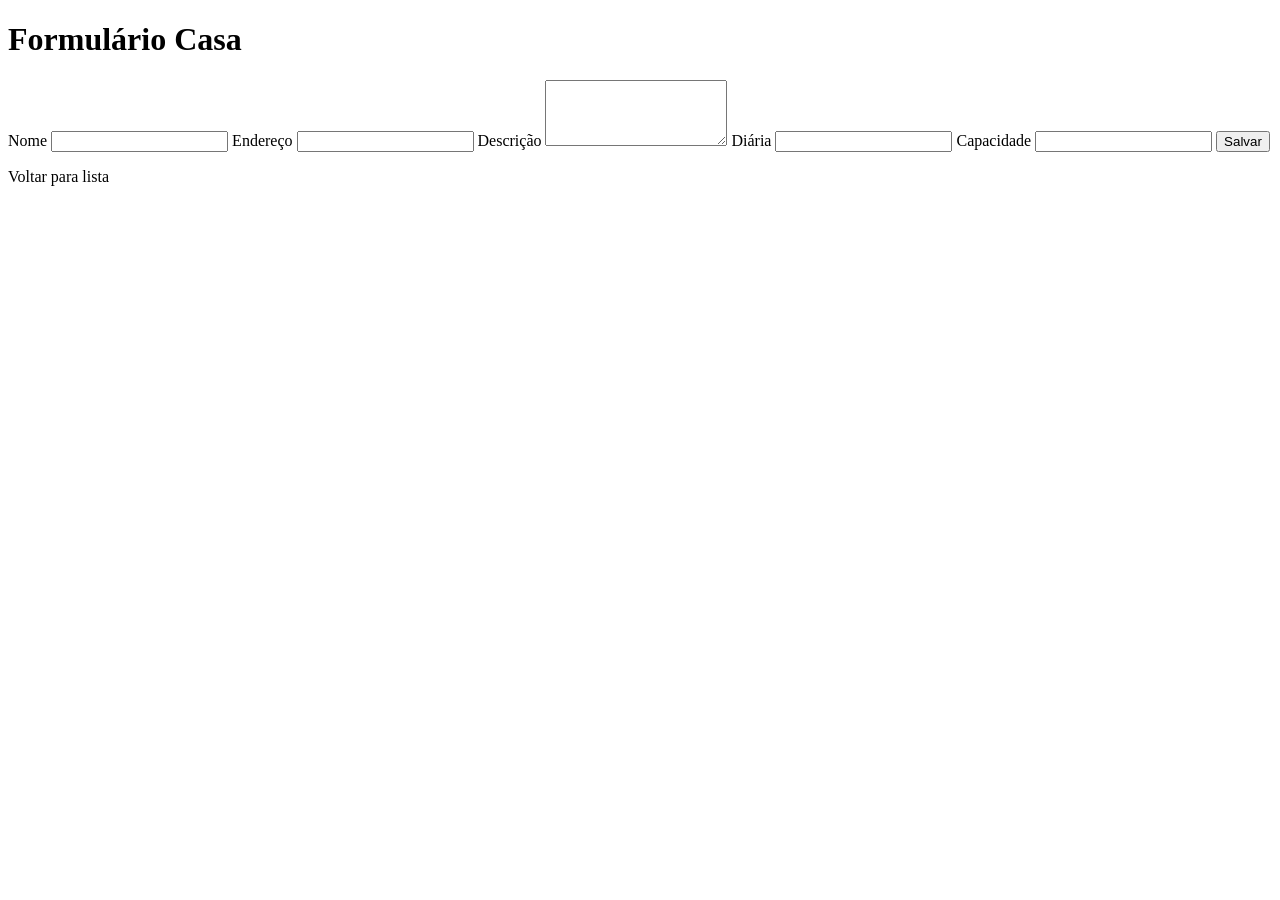
<file: src/main/resources/templates/casa-form.html>
<!DOCTYPE html>
<html xmlns:th="http://www.thymeleaf.org">
<!-- Thymeleaf template de formulário para criar ou editar uma Casa. -->

<head>
    <meta charset="UTF-8" />
    <title th:text="${casa != null} ? #{house.form.title.edit} : #{house.form.title.create}">Casa Form</title>
    <link rel="stylesheet" th:href="@{/css/style.css}" />
    <link rel="stylesheet" th:href="@{/css/bootstrap.min.css}" />
</head>

<body>
    <div class="container">
        <header th:replace="~{fragments/header :: header}"></header>

        <h1 th:text="${casa != null} ? #{house.form.title.edit} : #{house.form.title.create}">Formulário Casa</h1>


        <form th:action="@{/casas/salvar}" method="post" class="form">
            <input type="hidden" name="id" th:if="${casa != null}" th:value="${casa.id}" />
            <label th:text="#{house.form.name}">Nome</label>
            <input type="text" name="nome" th:value="${casa != null ? casa.nome : ''}" required />

            <label th:text="#{house.form.address}">Endereço</label>
            <input type="text" name="endereco" th:value="${casa.endereco != null ? casa.endereco : ''}" required />

            <label th:text="#{house.form.description}">Descrição</label>
            <textarea name="descricao" rows="4" th:text="${casa.descricao}"></textarea>

            <label th:text="#{house.form.daily}">Diária</label>
            <input type="number" name="diaria" step="0.01" th:value="${casa.diaria != null ? casa.diaria : ''}"
                required />

            <label th:text="#{house.form.capacity}">Capacidade</label>
            <input type="number" name="capacidade" th:value="${casa.capacidade != null ? casa.capacidade : ''}"
                required />


            <button type="submit" th:text="#{button.save}">Salvar</button>
        </form>
        <p><a th:href="@{/casas}" th:text="#{button.back}">Voltar para lista</a></p>
    </div>
</body>

</html>
</file>
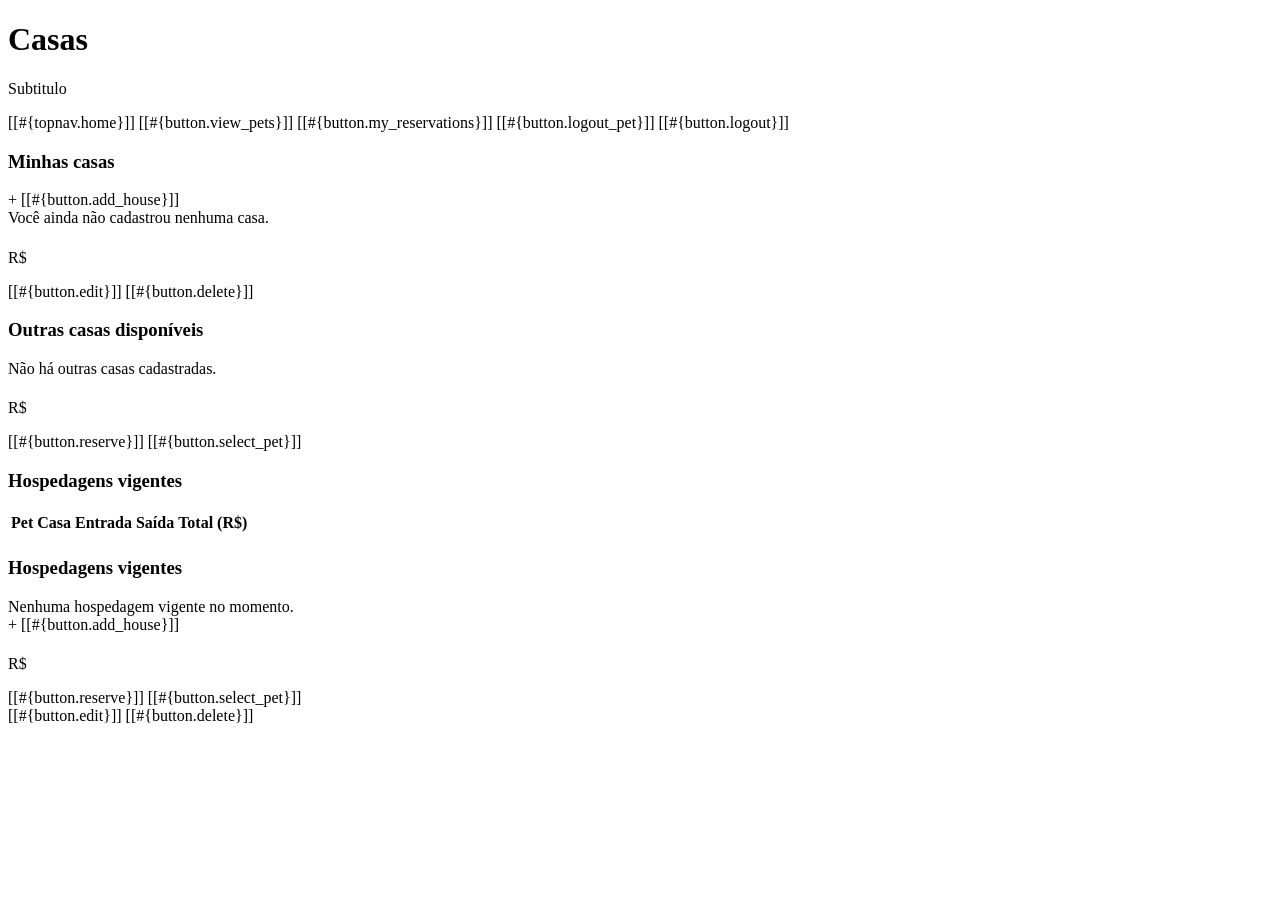
<file: src/main/resources/templates/casas.html>
<!DOCTYPE html>
<html xmlns:th="http://www.thymeleaf.org" lang="pt-BR">

<head>
    <meta charset="UTF-8" />
    <meta name="viewport" content="width=device-width, initial-scale=1" />
    <title th:text="#{houses.title} + ' | ' + #{app.title}">Casas</title>
    <link rel="stylesheet" th:href="@{/css/bootstrap.min.css}" />
    <link rel="stylesheet" th:href="@{/css/style.css}" />
    <link rel="stylesheet" th:href="@{/css/responsive.css}" />
</head>

<body class="main-layout">
    <div class="container mt-5">

        <header th:replace="~{fragments/header :: header}"></header>

        <h1 th:text="#{houses.title}">Casas</h1>
        <p th:text="#{houses.subtitle}">Subtitulo</p>

        <div class="btn-group mb-4" role="group">
            <a class="btn btn-secondary" th:href="@{/}">[[#{topnav.home}]]</a>
            <a class="btn btn-secondary" th:if="${session.usuarioLogado != null and session.usuarioLogado.donoDePet}"
                th:href="@{/pets}">[[#{button.view_pets}]]</a>
            <a class="btn btn-primary" th:if="${session.petLogado != null}"
                th:href="@{/reservas}">[[#{button.my_reservations}]]</a>
            <a class="btn btn-warning" th:if="${session.petLogado != null}"
                th:href="@{/pets/sair}">[[#{button.logout_pet}]]</a>
            <a class="btn btn-danger" th:if="${session.usuarioLogado != null}"
                th:href="@{/usuario/logout}">[[#{button.logout}]]</a>
        </div>

        <div class="alert alert-info" th:if="${session.petLogado != null}">
            <strong th:text="#{label.selected_pet}"></strong>
            <span th:text="${session.petLogado.nome}"></span>
        </div>
        <div th:if="${modoAnfitriao}">

            <div class="d-flex justify-content-between align-items-center mb-3">
                <h3>Minhas casas</h3>
                <a class="btn btn-success" th:href="@{/casas/novo}">+ [[#{button.add_house}]]</a>
            </div>

            <div class="alert alert-info" th:if="${#lists.isEmpty(minhasCasas)}">
                Você ainda não cadastrou nenhuma casa.
            </div>

            <div class="row">
                <div class="col-md-6 mb-4" th:each="casa : ${minhasCasas}">
                    <div class="card h-100 border-success">
                        <div class="card-body">
                            <h4 th:text="${casa.nome}"></h4>
                            <p><strong th:text="#{label.address}"></strong> <span th:text="${casa.endereco}"></span></p>
                            <p th:text="${casa.descricao}"></p>
                            <p><strong th:text="#{label.daily}"></strong> R$ <span th:text="${casa.diaria}"></span></p>
                            <p><strong th:text="#{label.capacity}"></strong> <span th:text="${casa.capacidade}"></span>
                            </p>
                            <div class="mt-3">
                                <a class="btn btn-secondary"
                                    th:href="@{/casas/edicao(id=${casa.id})}">[[#{button.edit}]]</a>
                                <a class="btn btn-danger" th:href="@{/casas/excluir(id=${casa.id})}"
                                    th:onclick="|return confirm('#{confirm.delete}');|">[[#{button.delete}]]</a>
                            </div>
                        </div>
                    </div>
                </div>
            </div>

            <h3 class="mt-4">Outras casas disponíveis</h3>

            <div class="alert alert-info" th:if="${#lists.isEmpty(outrasCasas)}">
                Não há outras casas cadastradas.
            </div>

            <div class="row">
                <div class="col-md-6 mb-4" th:each="casa : ${outrasCasas}">
                    <div class="card h-100">
                        <div class="card-body">
                            <h4 th:text="${casa.nome}"></h4>
                            <p><strong th:text="#{label.address}"></strong> <span th:text="${casa.endereco}"></span></p>
                            <p th:text="${casa.descricao}"></p>
                            <p><strong th:text="#{label.daily}"></strong> R$ <span th:text="${casa.diaria}"></span></p>
                            <p><strong th:text="#{label.capacity}"></strong> <span th:text="${casa.capacidade}"></span>
                            </p>
                            <div class="mt-3">
                                <a class="btn btn-primary" th:if="${session.petLogado != null}"
                                    th:href="@{/reservas/novo(casaId=${casa.id})}">[[#{button.reserve}]]</a>
                                <a class="btn btn-outline-primary" th:if="${session.petLogado == null}"
                                    th:href="@{/pets}">[[#{button.select_pet}]]</a>
                            </div>
                        </div>
                    </div>
                </div>
            </div>
        </div>
        <!-- Reservas vigentes — só aparece para anfitrião -->
        <div th:if="${modoAnfitriao and reservasVigentes != null and !#lists.isEmpty(reservasVigentes)}">
            <h3 class="mt-4">Hospedagens vigentes</h3>
            <table class="table table-striped">
                <thead>
                    <tr>
                        <th>Pet</th>
                        <th>Casa</th>
                        <th>Entrada</th>
                        <th>Saída</th>
                        <th>Total (R$)</th>
                    </tr>
                </thead>
                <tbody>
                    <tr th:each="r : ${reservasVigentes}">
                        <td th:text="${r.pet.nome}"></td>
                        <td th:text="${r.casa.nome}"></td>
                        <td th:text="${#temporals.format(r.dataInicio, 'dd/MM/yyyy')}"></td>
                        <td th:text="${#temporals.format(r.dataFim, 'dd/MM/yyyy')}"></td>
                        <td th:text="${r.total}"></td>
                    </tr>
                </tbody>
            </table>
        </div>
        <div th:if="${modoAnfitriao and (reservasVigentes == null or #lists.isEmpty(reservasVigentes))}">
            <h3 class="mt-4">Hospedagens vigentes</h3>
            <div class="alert alert-info">Nenhuma hospedagem vigente no momento.</div>
        </div>

        <div th:if="${!modoAnfitriao}">

            <div class="d-flex justify-content-end mb-3"
                th:if="${session.usuarioLogado != null and session.usuarioLogado.admin}">
                <a class="btn btn-success" th:href="@{/casas/novo}">+ [[#{button.add_house}]]</a>
            </div>

            <div class="alert alert-info" th:if="${casas == null or #lists.isEmpty(casas)}">
                <span th:text="#{no.houses}"></span>
            </div>

            <div class="row">
                <div class="col-md-6 mb-4" th:each="casa : ${casas}">
                    <div class="card h-100">
                        <div class="card-body">
                            <h4 th:text="${casa.nome}"></h4>
                            <p><strong th:text="#{label.address}"></strong> <span th:text="${casa.endereco}"></span></p>
                            <p th:text="${casa.descricao}"></p>
                            <p><strong th:text="#{label.daily}"></strong> R$ <span th:text="${casa.diaria}"></span></p>
                            <p><strong th:text="#{label.capacity}"></strong> <span th:text="${casa.capacidade}"></span>
                            </p>
                            <div class="mt-3">
                                <a class="btn btn-primary" th:if="${session.petLogado != null}"
                                    th:href="@{/reservas/novo(casaId=${casa.id})}">[[#{button.reserve}]]</a>
                                <a class="btn btn-outline-primary" th:if="${session.petLogado == null}"
                                    th:href="@{/pets}">[[#{button.select_pet}]]</a>
                            </div>
                            <div class="mt-3" th:if="${session.usuarioLogado != null and session.usuarioLogado.admin}">
                                <a class="btn btn-secondary"
                                    th:href="@{/casas/edicao(id=${casa.id})}">[[#{button.edit}]]</a>
                                <a class="btn btn-danger" th:href="@{/casas/excluir(id=${casa.id})}"
                                    th:onclick="|return confirm('#{confirm.delete}');|">[[#{button.delete}]]</a>
                            </div>
                        </div>
                    </div>
                </div>
            </div>
        </div>

    </div>
    <script th:src="@{/js/jquery.min.js}"></script>
    <script th:src="@{/js/bootstrap.min.js}"></script>
    <script th:src="@{/js/main.js}"></script>
</body>

</html>
</file>
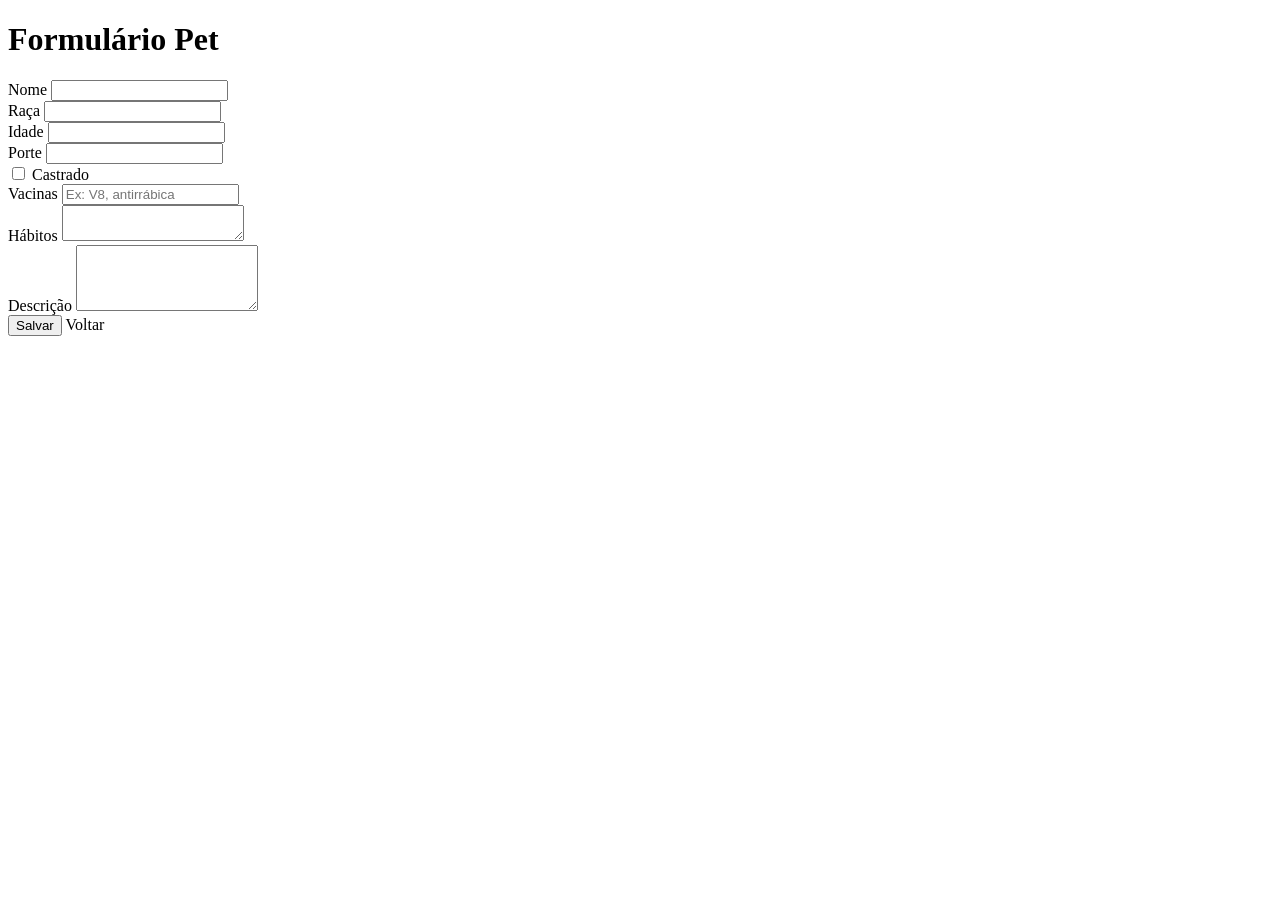
<file: src/main/resources/templates/pet-form.html>
<!DOCTYPE html>
<html xmlns:th="http://www.thymeleaf.org" lang="pt-BR">

<head>
    <meta charset="UTF-8" />
    <meta name="viewport" content="width=device-width, initial-scale=1" />
    <title th:text="${pet != null} ? #{pet.form.title.edit} : #{pet.form.title.create}">Pet Form</title>
    <link rel="stylesheet" th:href="@{/css/bootstrap.min.css}" />
    <link rel="stylesheet" th:href="@{/css/style.css}" />
    <link rel="stylesheet" th:href="@{/css/responsive.css}" />
</head>

<body class="main-layout">
    <div class="container mt-5">

        <header th:replace="~{fragments/header :: header}"></header>


        <h1 th:text="${pet != null} ? #{pet.form.title.edit} : #{pet.form.title.create}">Formulário Pet</h1>
        </header>

        <div class="alert alert-danger" th:if="${erro != null}" th:text="${erro}"></div>

        <form th:action="@{/pets/salvar}" method="post">
            <input type="hidden" name="id" th:if="${pet != null}" th:value="${pet.id}" />

            <div class="form-group">
                <label th:text="#{pet.form.name}">Nome</label>
                <input class="form-control" type="text" name="nome" th:value="${pet.nome}" required />
            </div>
            <div class="form-group">
                <label th:text="#{pet.form.breed}">Raça</label>
                <input class="form-control" type="text" name="raca" th:value="${pet.raca}" required />
            </div>
            <div class="form-group">
                <label th:text="#{pet.form.age}">Idade</label>
                <input class="form-control" type="number" name="idade" th:value="${pet.idade}" required />
            </div>
            <div class="form-group">
                <label th:text="#{pet.form.size}">Porte</label>
                <input class="form-control" type="text" name="porte" th:value="${pet.porte}" required />
            </div>
            <div class="form-group form-check mb-3">
            <input class="form-check-input" type="checkbox" name="castrado" id="castrado"
                   th:checked="${pet != null and pet.castrado == true}" />
            <label class="form-check-label" for="castrado" th:text="#{pet.form.neutered}">Castrado</label>
        </div>
            <div class="form-group mb-3">
                <label>Vacinas</label>
                <input class="form-control" type="text" name="vacinas" th:value="${pet != null ? pet.vacinas : ''}"
                    placeholder="Ex: V8, antirrábica" />
            </div>
            <div class="form-group mb-3">
                <label>Hábitos</label>
                <textarea class="form-control" name="habitos" rows="2"
                    th:text="${pet != null ? pet.habitos : ''}"></textarea>
            </div>
            <div class="form-group">
                <label th:text="#{pet.form.description}">Descrição</label>
                <textarea class="form-control" name="descricao" rows="4" th:text="${pet.descricao}"></textarea>
            </div>
            <button class="btn btn-primary" type="submit" th:text="#{button.save}">Salvar</button>
            <a class="btn btn-secondary" th:href="@{/pets}" th:text="#{button.back}">Voltar</a>
        </form>
    </div>
    <script th:src="@{/js/jquery.min.js}"></script>
    <script th:src="@{/js/bootstrap.min.js}"></script>
    <script th:src="@{/js/main.js}"></script>
</body>

</html>
</file>
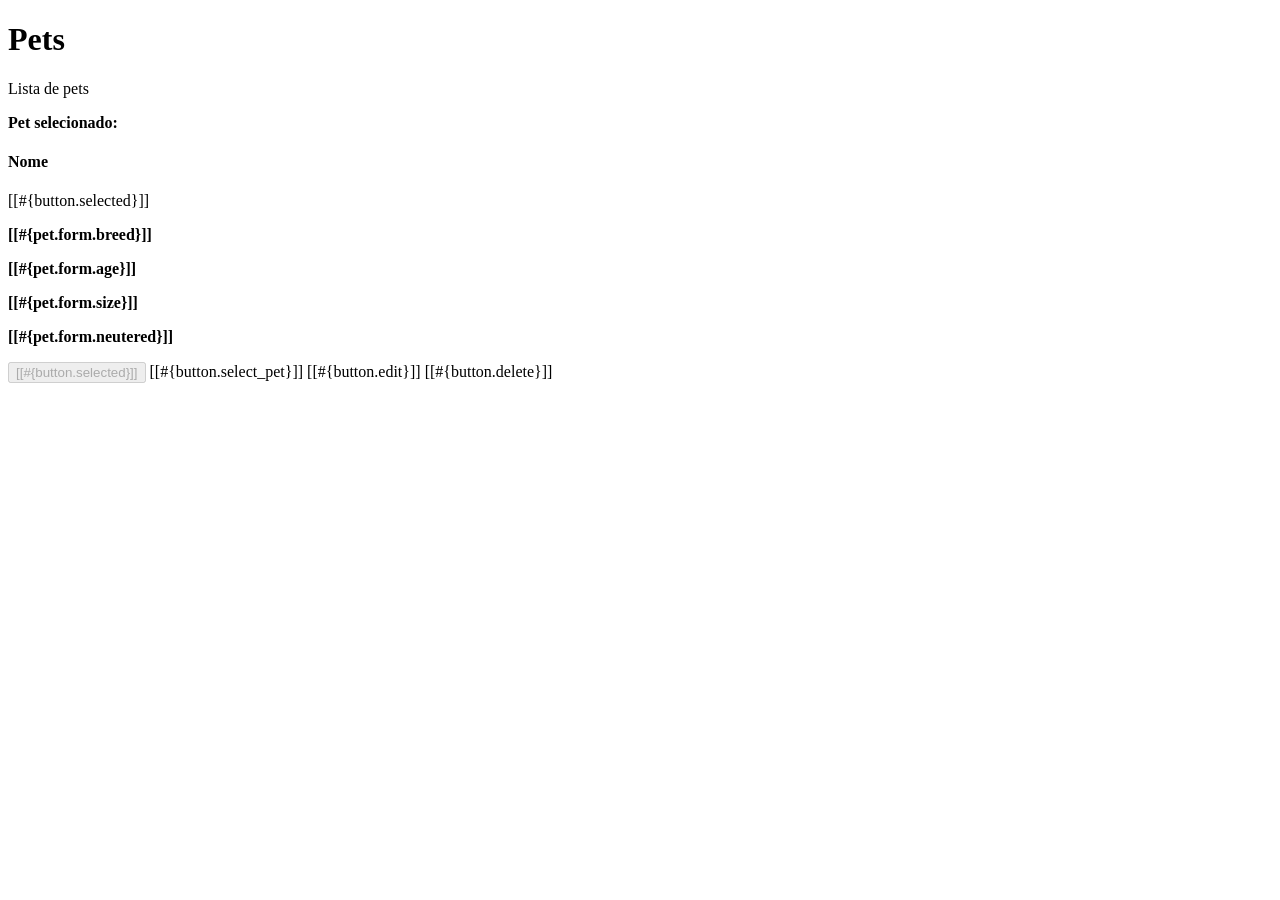
<file: src/main/resources/templates/pets.html>
<!DOCTYPE html>
<html xmlns:th="http://www.thymeleaf.org" lang="pt-BR">

<head>
    <meta charset="UTF-8" />
    <meta name="viewport" content="width=device-width, initial-scale=1" />
    <title th:text="#{pets.title} + ' | ' + #{app.title}">Pets</title>
    <link rel="stylesheet" th:href="@{/css/bootstrap.min.css}" />
    <link rel="stylesheet" th:href="@{/css/style.css}" />
    <link rel="stylesheet" th:href="@{/css/responsive.css}" />
</head>

<body class="main-layout">
    <div class="container mt-5">

        <header th:replace="~{fragments/header :: header}"></header>

        <h1 th:text="#{pets.title}">Pets</h1>
        <p th:text="#{pets.subtitle}">Lista de pets</p>


        <div class="alert alert-info" th:if="${session.petLogado != null}">
            <strong th:text="#{label.selected_pet}">Pet selecionado:</strong>
            <span th:text="${session.petLogado.nome}"></span>
        </div>

        <div class="alert alert-info" th:if="${pets == null or #lists.isEmpty(pets)}">
            <span th:text="#{no.pets}"></span>
        </div>

        <div class="row">
            <div class="col-md-6 mb-4" th:each="pet : ${pets}">
                <div class="card h-100">
                    <div class="card-body">
                        <h4 th:text="${pet.nome}">Nome</h4>
                        <span class="badge bg-success mb-2"
                            th:if="${session.petLogado != null and session.petLogado.id == pet.id}">[[#{button.selected}]]</span>
                        <p><strong>[[#{pet.form.breed}]]</strong> <span th:text="${pet.raca}"></span></p>
                        <p><strong>[[#{pet.form.age}]]</strong> <span th:text="${pet.idade}"></span></p>
                        <p><strong>[[#{pet.form.size}]]</strong> <span th:text="${pet.porte}"></span></p>
                        <p><strong>[[#{pet.form.neutered}]]</strong> <span
                                th:text="${pet.castrado} ? 'Sim' : 'Não'"></span></p>
                        <p th:text="${pet.descricao}"></p>
                        <div class="mt-3">
                            <button type="button" class="btn btn-success" disabled
                                th:if="${session.petLogado != null and session.petLogado.id == pet.id}">[[#{button.selected}]]</button>
                            <a class="btn btn-outline-primary"
                                th:if="${not (session.petLogado != null and session.petLogado.id == pet.id)}"
                                th:href="@{/pets/selecionar(id=${pet.id})}">[[#{button.select_pet}]]</a>
                            <a class="btn btn-secondary" th:if="${(session.usuarioLogado != null and session.usuarioLogado.admin) 
         or (session.petLogado != null and session.petLogado.id == pet.id)}"
                                th:href="@{/pets/edicao(id=${pet.id})}">[[#{button.edit}]]</a>
                            <a class="btn btn-danger" th:if="${(session.usuarioLogado != null and session.usuarioLogado.admin) 
         or (session.petLogado != null and session.petLogado.id == pet.id)}" th:href="@{/pets/excluir(id=${pet.id})}"
                                th:onclick="|return confirm('#{confirm.delete}');|">[[#{button.delete}]]</a>
                        </div>
                    </div>
                </div>
            </div>
        </div>
    </div>
    <script th:src="@{/js/jquery.min.js}"></script>
    <script th:src="@{/js/bootstrap.min.js}"></script>
    <script th:src="@{/js/main.js}"></script>
</body>

</html>
</file>
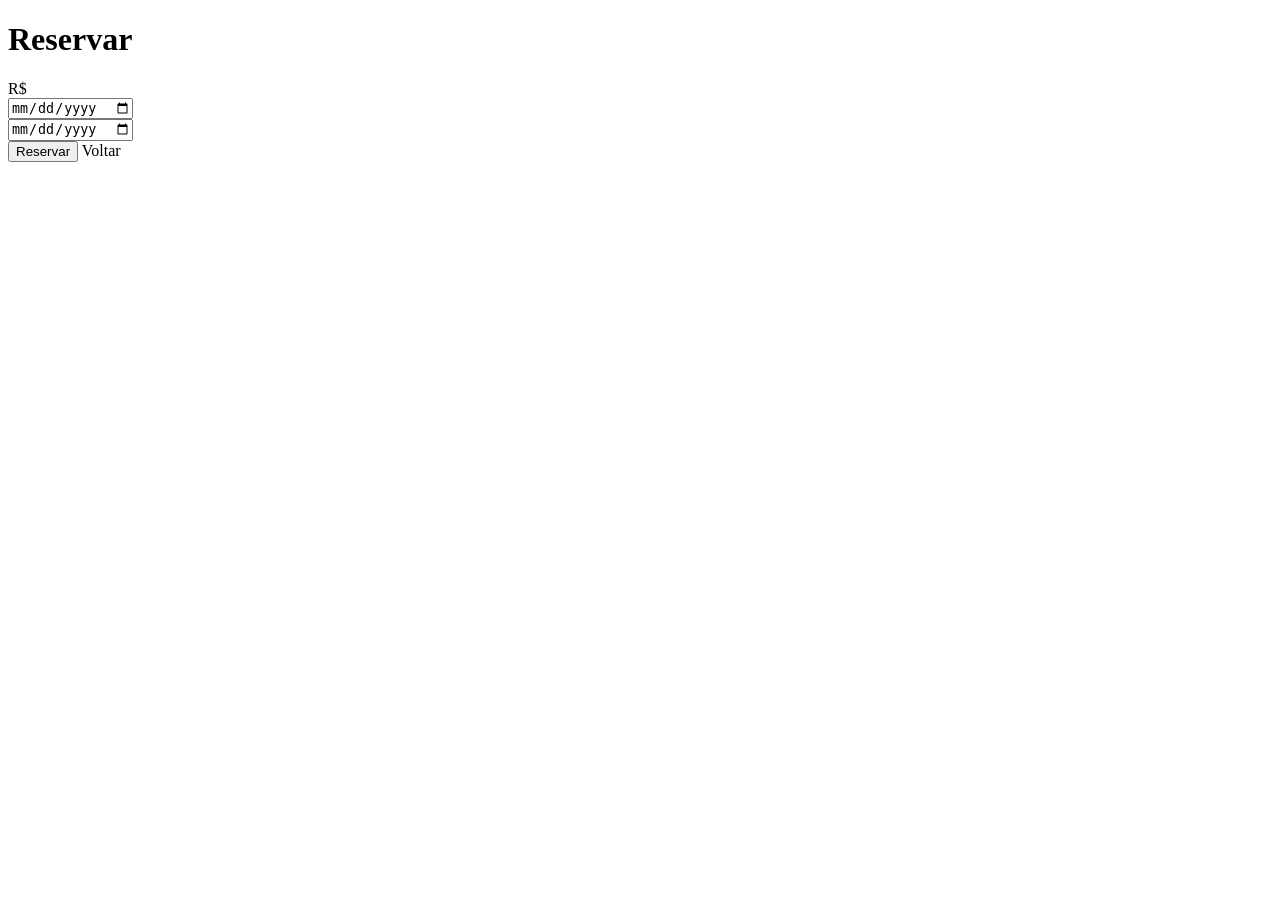
<file: src/main/resources/templates/reserva-form.html>
<!DOCTYPE html>
<html xmlns:th="http://www.thymeleaf.org">

<head>
    <meta charset="UTF-8" />
    <meta name="viewport" content="width=device-width, initial-scale=1" />
    <title th:text="#{reservation.form.title} + ' | ' + #{app.title}">Reservar</title>
    <link rel="stylesheet" th:href="@{/css/bootstrap.min.css}" />
    <link rel="stylesheet" th:href="@{/css/style.css}" />
    <link rel="stylesheet" th:href="@{/css/responsive.css}" />
</head>

<body class="main-layout">
    <div class="container reservation-page">
        <header th:replace="~{fragments/header :: header}"></header>

        <h1 th:text="#{reservation.form.title}">Reservar</h1>
        <p th:text="#{reservation.form.subtitle}"></p>

        <div class="alert alert-danger" th:if="${erro != null}" th:text="${erro}"></div>
        <div class="reservation-card card shadow-sm">
            <div class="reservation-header">
                <h2 th:text="${casa.nome}"></h2>
                <p th:text="${casa.descricao}"></p>
            </div>
            <div class="card-body reservation-info">
                <div class="reservation-meta mb-4">
                    <span><strong th:text="#{label.daily}"></strong> R$ <span th:text="${casa.diaria}"></span></span>
                </div>
                <form th:action="@{/reservas/salvar}" method="post" class="reservation-form">
                    <input type="hidden" name="casaId" th:value="${casa.id}" />
                    <div class="form-row">
                        <div class="form-group col-md-6">
                            <label th:text="#{label.arrival}"></label>
                            <input class="form-control" type="date" name="dataInicio" required />
                        </div>
                        <div class="form-group col-md-6">
                            <label th:text="#{label.departure}"></label>
                            <input class="form-control" type="date" name="dataFim" required />
                        </div>
                    </div>
                    <div class="reservation-actions">
                        <button class="btn btn-primary btn-lg" type="submit"
                            th:text="#{button.reserve}">Reservar</button>
                        <a class="btn btn-outline-secondary btn-lg" th:href="@{/casas}"
                            th:text="#{button.back}">Voltar</a>
                    </div>
                </form>
            </div>
        </div>
    </div>
    <script th:src="@{/js/jquery.min.js}"></script>
    <script th:src="@{/js/bootstrap.min.js}"></script>
    <script th:src="@{/js/main.js}"></script>
</body>

</html>
</file>
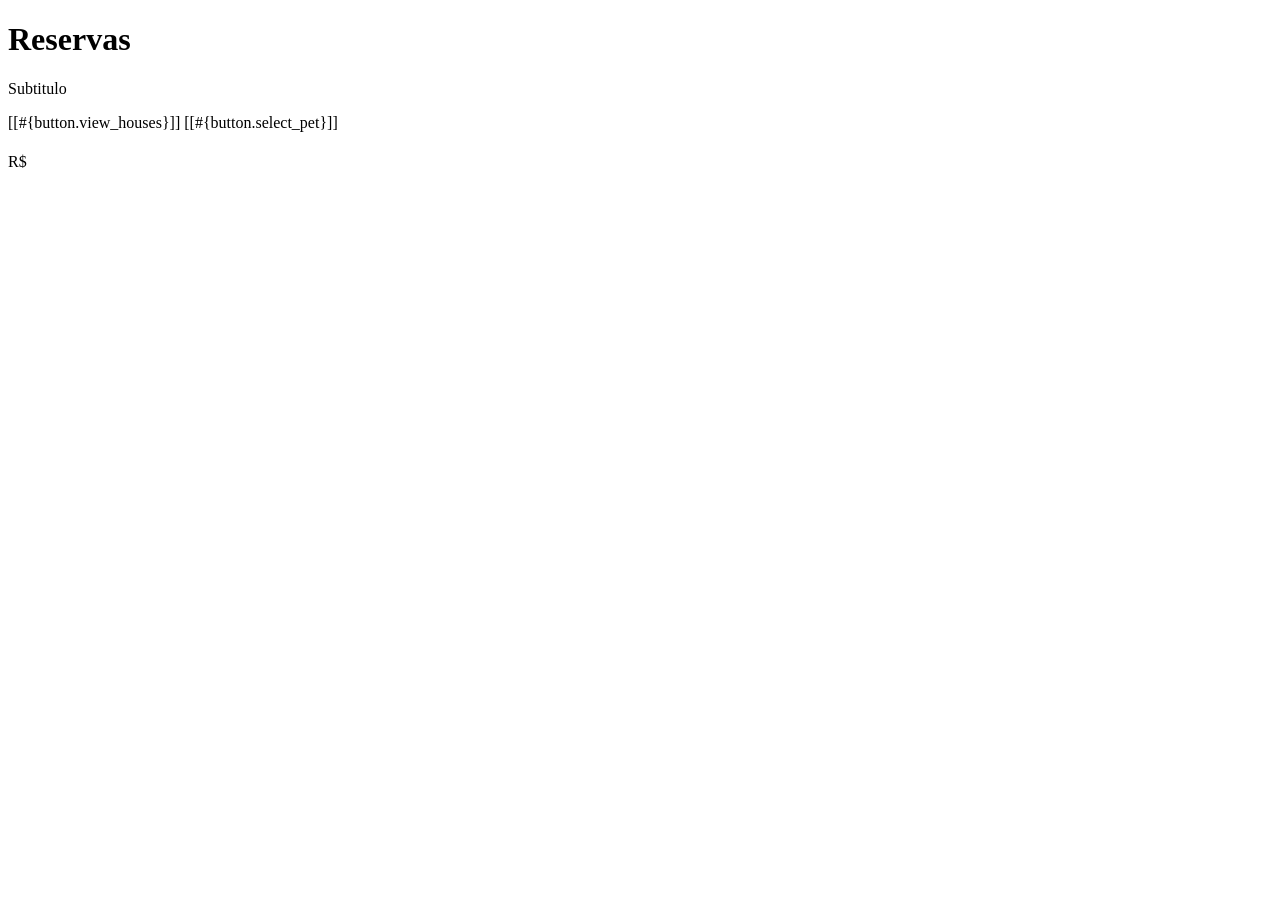
<file: src/main/resources/templates/reservas.html>
<!DOCTYPE html>
<html xmlns:th="http://www.thymeleaf.org">

<head>
    <meta charset="UTF-8" />
    <meta name="viewport" content="width=device-width, initial-scale=1" />
    <title th:text="#{reservations.title} + ' | ' + #{app.title}">Reservas</title>
    <link rel="stylesheet" th:href="@{/css/bootstrap.min.css}" />
    <link rel="stylesheet" th:href="@{/css/style.css}" />
    <link rel="stylesheet" th:href="@{/css/responsive.css}" />
</head>

<body class="main-layout">
    <div class="container mt-5">

        <header th:replace="~{fragments/header :: header}"></header>

        <h1 th:text="#{reservations.title}">Reservas</h1>
        <p th:text="#{reservations.subtitle}">Subtitulo</p>

        <div class="mb-3">
            <a class="btn btn-secondary" th:href="@{/casas}">[[#{button.view_houses}]]</a>
            <a class="btn btn-primary" th:href="@{/pets}">[[#{button.select_pet}]]</a>
        </div>

        <div class="alert alert-info" th:if="${reservas == null or #lists.isEmpty(reservas)}">
            <span th:text="#{no.reservations}"></span>
        </div>

        <div class="row">
            <div class="col-md-6 mb-4" th:each="reserva : ${reservas}">
                <div class="card">
                    <div class="card-body">
                        <h4 th:text="${reserva.casa.nome}"></h4>
                        <p><strong th:text="#{label.pet}"></strong> <span th:text="${reserva.pet.nome}"></span></p>
                        <p><strong th:text="#{label.address}"></strong> <span th:text="${reserva.casa.endereco}"></span>
                        </p>
                        <p><strong th:text="#{label.arrival}"></strong> <span th:text="${reserva.dataInicio}"></span>
                        </p>
                        <p><strong th:text="#{label.departure}"></strong> <span th:text="${reserva.dataFim}"></span></p>
                        <p><strong th:text="#{label.total}"></strong> R$ <span th:text="${reserva.total}"></span></p>
                    </div>
                </div>
            </div>
        </div>
    </div>
    <script th:src="@{/js/jquery.min.js}"></script>
    <script th:src="@{/js/bootstrap.min.js}"></script>
    <script th:src="@{/js/main.js}"></script>
</body>

</html>
</file>
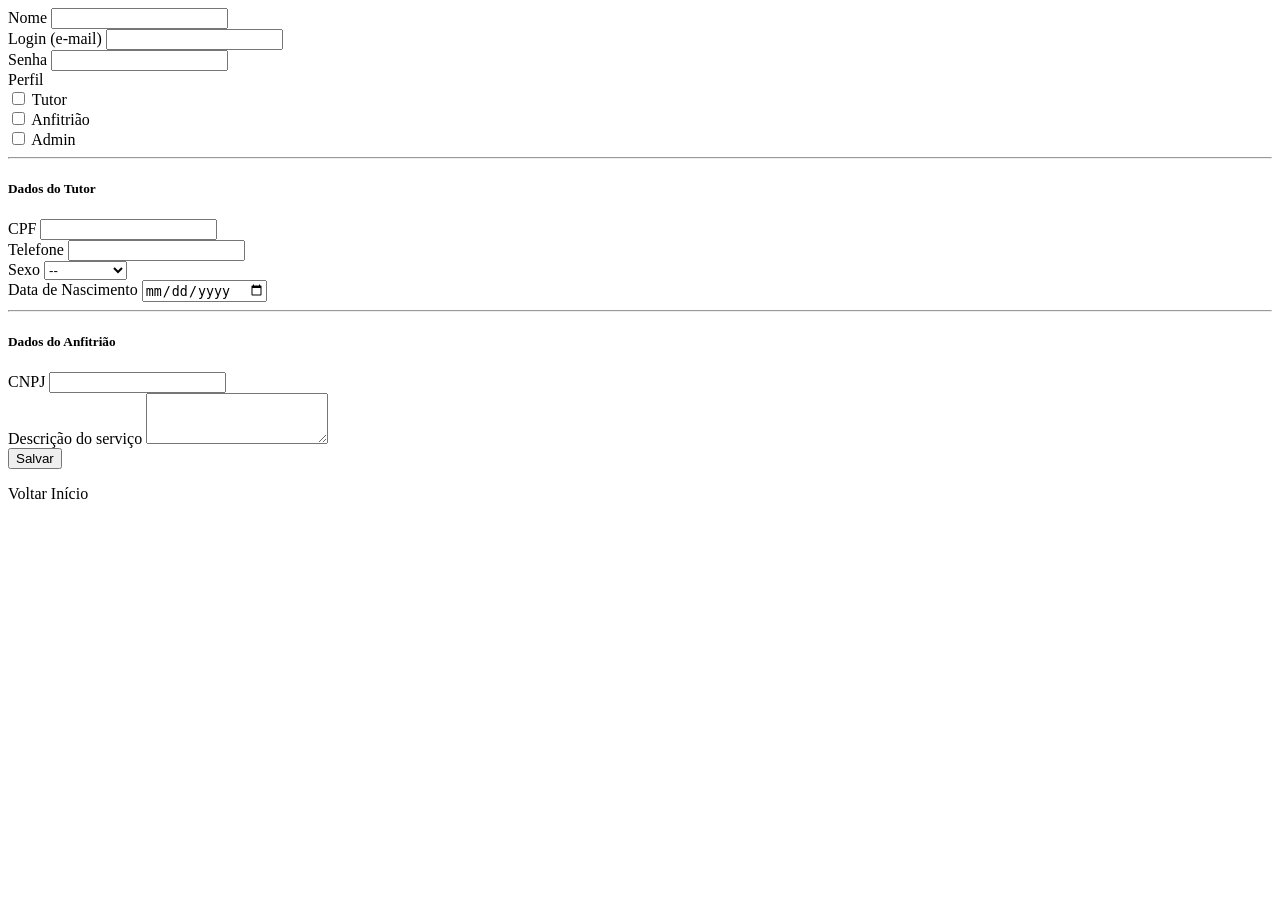
<file: src/main/resources/templates/usuario-form.html>
<!DOCTYPE html>
<html xmlns:th="http://www.thymeleaf.org">

<head>
    <meta charset="UTF-8" />
    <title th:text="${usuario != null} ? #{user.form.title.edit} : #{user.form.title.create}">Usuário</title>
    <link rel="stylesheet" th:href="@{/css/style.css}" />
    <link rel="stylesheet" th:href="@{/css/bootstrap.min.css}" />
</head>

<body>
    <div class="container mt-4">
        <header th:replace="~{fragments/header :: header}"></header>


        <div class="alert alert-danger" th:if="${erro != null}" th:text="${erro}"></div>

        <form th:action="@{/usuario/salvar}" method="post" class="form">
            <input type="hidden" name="id" th:if="${usuario != null}" th:value="${usuario.id}" />

            <!-- campos comuns -->
            <div class="form-group mb-3">
                <label th:text="#{user.form.name}">Nome</label>
                <input class="form-control" type="text" name="nome" th:value="${usuario != null ? usuario.nome : ''}"
                    required />
            </div>
            <div class="form-group mb-3">
                <label th:text="#{user.form.login}">Login (e-mail)</label>
                <input class="form-control" type="text" name="login" th:value="${usuario != null ? usuario.login : ''}"
                    required />
            </div>
            <div class="form-group mb-3">
                <label th:text="#{user.form.password}">Senha</label>
                <input class="form-control" type="password" name="senha"
                    th:placeholder="${usuario != null} ? 'Deixe em branco para manter' : ''" />
            </div>

            <!-- papéis — só admin vê esta seção na criação/edição -->
            <div sec:authorize="hasRole('ADMIN')">
                <div class="form-group mb-3">
                    <label th:text="#{user.form.role}">Perfil</label>
                    <div class="form-check">
                        <input class="form-check-input" type="checkbox" name="papeis" value="DONO_PET" id="chk_donoPet"
                            th:checked="${usuario != null and usuario.donoDePet}" />
                        <label class="form-check-label" for="chk_donoPet"
                            th:text="#{register.role.pet_owner}">Tutor</label>
                    </div>
                    <div class="form-check">
                        <input class="form-check-input" type="checkbox" name="papeis" value="DONO_HOSPEDAGEM"
                            id="chk_anfitriao" th:checked="${usuario != null and usuario.donoDeHospedagem}" />
                        <label class="form-check-label" for="chk_anfitriao"
                            th:text="#{register.role.host}">Anfitrião</label>
                    </div>
                    <div class="form-check">
                        <input class="form-check-input" type="checkbox" name="papeis" value="ADMIN" id="chk_admin"
                            th:checked="${usuario != null and usuario.admin}" />
                        <label class="form-check-label" for="chk_admin" th:text="#{register.role.admin}">Admin</label>
                    </div>
                </div>
            </div>

            <!-- campos para Tutor -->
            <div th:if="${usuario == null or usuario.donoDePet}">
                <hr />
                <h5>Dados do Tutor</h5>
                <div class="form-group mb-3">
                    <label>CPF</label>
                    <input class="form-control" type="text" name="cpf" maxlength="11"
                        th:value="${usuario instanceof T(br.ufscar.dc.dsw.domain.DonoDePet) ? usuario.cpf : ''}" />
                </div>
                <div class="form-group mb-3">
                    <label th:text="#{user.form.phone}">Telefone</label>
                    <input class="form-control" type="text" name="telefone"
                        th:value="${usuario instanceof T(br.ufscar.dc.dsw.domain.DonoDePet) ? usuario.telefone : ''}" />
                </div>
                <div class="form-group mb-3">
                    <label th:text="#{user.form.sex}">Sexo</label>
                    <select class="form-control" name="sexo">
                        <option value="">--</option>
                        <option value="M"
                            th:selected="${usuario instanceof T(br.ufscar.dc.dsw.domain.DonoDePet) and usuario.sexo == 'M'}">
                            Masculino</option>
                        <option value="F"
                            th:selected="${usuario instanceof T(br.ufscar.dc.dsw.domain.DonoDePet) and usuario.sexo == 'F'}">
                            Feminino</option>
                    </select>
                </div>
                <div class="form-group mb-3">
                    <label th:text="#{user.form.birthdate}">Data de Nascimento</label>
                    <input class="form-control" type="date" name="dataNascimento"
                        th:value="${usuario instanceof T(br.ufscar.dc.dsw.domain.DonoDePet) ? usuario.dataNascimento : ''}" />
                </div>
            </div>

            <!-- campos Anfitrião -->
            <div th:if="${usuario == null or usuario.donoDeHospedagem}">
                <hr />
                <h5>Dados do Anfitrião</h5>
                <div class="form-group mb-3">
                    <label>CNPJ</label>
                    <input class="form-control" type="text" name="cnpj" maxlength="14"
                        th:value="${usuario instanceof T(br.ufscar.dc.dsw.domain.Anfitriao) ? usuario.cnpj : ''}" />
                </div>
                <div class="form-group mb-3">
                    <label th:text="#{user.form.service_description}">Descrição do serviço</label>
                    <textarea class="form-control" name="descricaoServico" rows="3"
                        th:text="${usuario instanceof T(br.ufscar.dc.dsw.domain.Anfitriao) ? usuario.descricaoServico : ''}"></textarea>
                </div>
            </div>

            <button class="btn btn-primary mt-2" type="submit" th:text="#{button.save}">Salvar</button>
        </form>

        <p class="mt-3">
            <a th:href="@{/usuario/lista}" sec:authorize="hasRole('ADMIN')" th:text="#{button.back}">Voltar</a>
            <a th:href="@{/}" sec:authorize="!hasRole('ADMIN')" th:text="#{topnav.home}">Início</a>
        </p>
    </div>

    <script th:src="@{/js/jquery.min.js}"></script>
    <script th:src="@{/js/bootstrap.min.js}"></script>
</body>

</html>
</file>
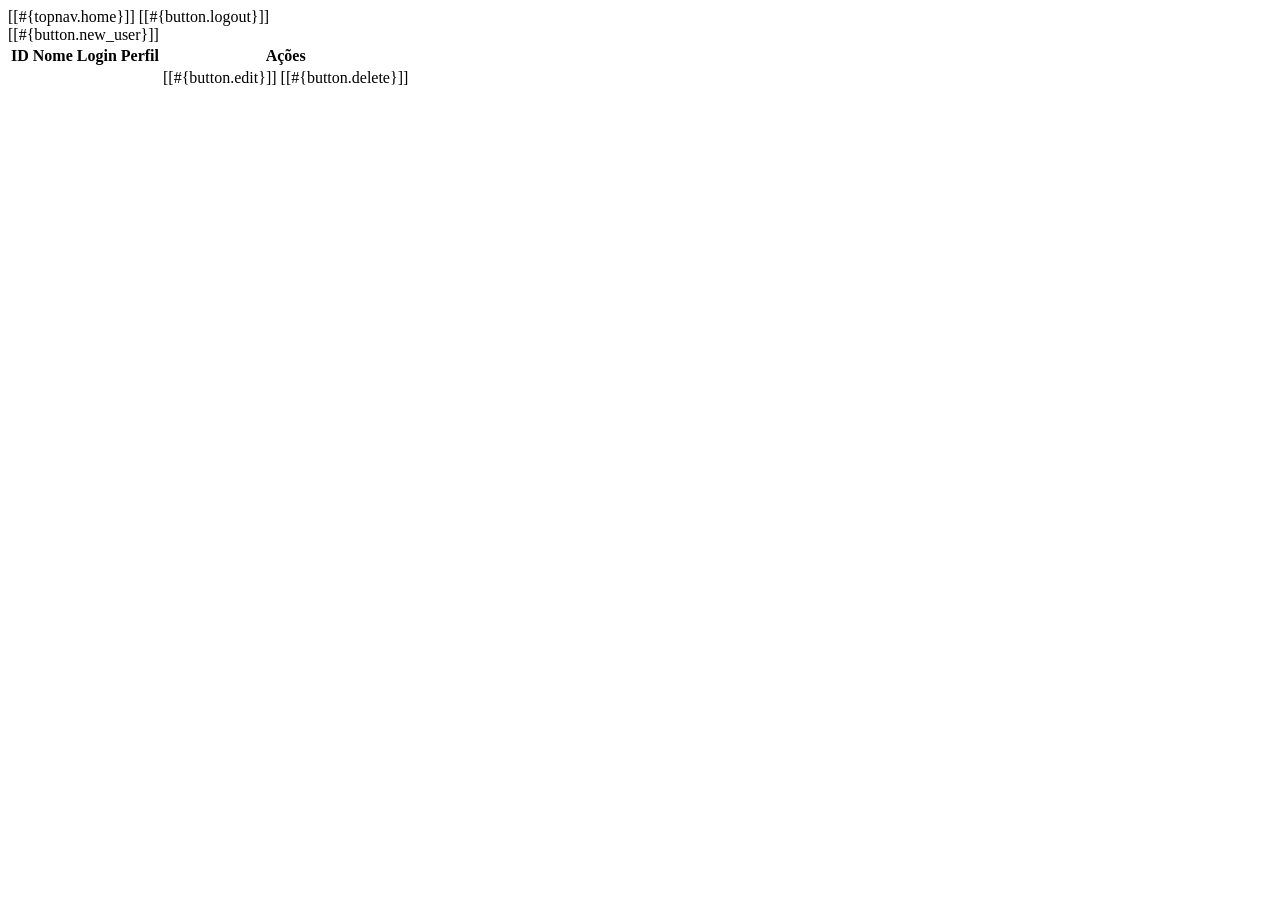
<file: src/main/resources/templates/usuarios.html>
<!DOCTYPE html>
<html xmlns:th="http://www.thymeleaf.org" xmlns:sec="http://www.thymeleaf.org/extras/spring-security" lang="pt-BR">

<head>
    <meta charset="UTF-8" />
    <title th:text="#{users.title} + ' | ' + #{app.title}">Usuários</title>
    <link rel="stylesheet" th:href="@{/css/style.css}" />
    <link rel="stylesheet" th:href="@{/css/bootstrap.min.css}" />
</head>

<body>
    <div class="container mt-4">
        <header th:replace="~{fragments/header :: header}"></header>
 

        <div class="btn-group mb-3" role="group">
            <a class="btn btn-secondary" th:href="@{/}">[[#{topnav.home}]]</a>
            <a class="btn btn-danger" th:href="@{/usuario/logout}">[[#{button.logout}]]</a>
        </div>

        <div class="mb-3">
            <a class="btn btn-success" th:href="@{/usuario/novo}">[[#{button.new_user}]]</a>
        </div>

        <div class="alert alert-info" th:if="${usuarios == null or #lists.isEmpty(usuarios)}" th:text="#{no.users}">
        </div>

        <table class="table table-striped" th:if="${usuarios != null and !#lists.isEmpty(usuarios)}">
            <thead>
                <tr>
                    <th>ID</th>
                    <th th:text="#{user.form.name}">Nome</th>
                    <th th:text="#{user.form.login}">Login</th>
                    <th th:text="#{user.form.role}">Perfil</th>
                    <th>Ações</th>
                </tr>
            </thead>
            <tbody>
                <tr th:each="u : ${usuarios}">
                    <td th:text="${u.id}"></td>
                    <td th:text="${u.nome}"></td>
                    <td th:text="${u.login}"></td>
                    <td th:text="${#strings.listJoin(u.papeis, ', ')}"></td>
                    <td>
                        <a class="btn btn-sm btn-secondary"
                            th:href="@{/usuario/edicao(id=${u.id})}">[[#{button.edit}]]</a>
                        <a class="btn btn-sm btn-danger" th:href="@{/usuario/excluir(id=${u.id})}"
                            th:onclick="|return confirm('#{confirm.delete}');|">[[#{button.delete}]]</a>
                    </td>
                </tr>
            </tbody>
        </table>
    </div>
    <script th:src="@{/js/jquery.min.js}"></script>
    <script th:src="@{/js/bootstrap.min.js}"></script>
</body>

</html>
</file>
